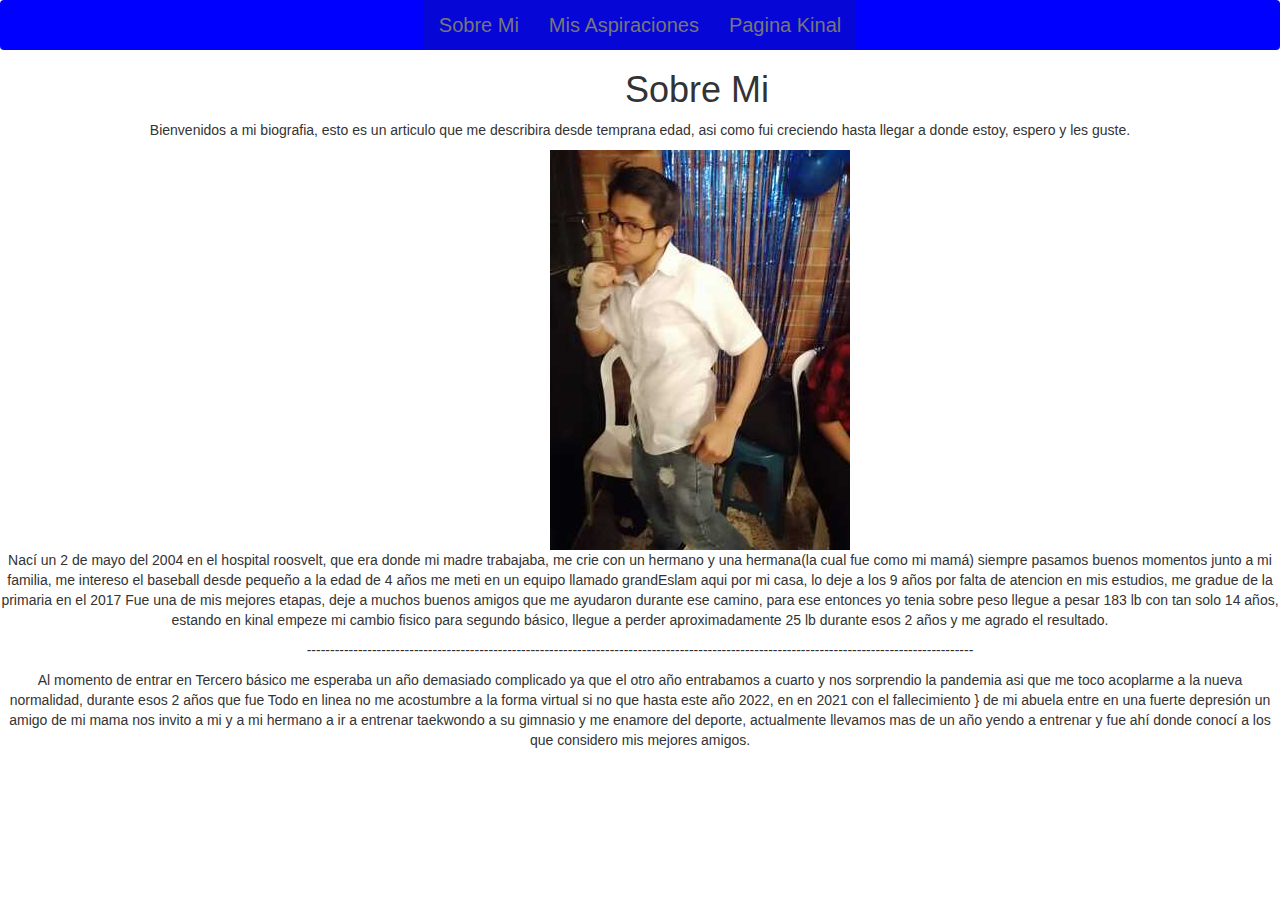
<file: index.html>
<!DOCTYPE html>
<html  lang="es">
<head >
    <meta charset="UTF-8">
    <meta http-equiv="X-UA-Compatible" content="IE=edge">
    <meta name="viewport" content="width=device-width, initial-scale=1.0">
    <title>Sobre Mi</title>

    <link rel="stylesheet" href="Style.css">

    <link rel="stylesheet" href="https://maxcdn.bootstrapcdn.com/bootstrap/3.3.7/css/bootstrap.min.css">
    <script src="https://ajax.googleapis.com/ajax/libs/jquery/3.2.1/jquery.min.js"></script>
    <script src="https://maxcdn.bootstrapcdn.com/bootstrap/3.3.7/js/bootstrap.min.js"></script>

    <nav id="bg-color" class="navbar navbar-default" role="navigation">
        <div class="navbar-header">
            <button type="button" class="navbar-toggle" data-toggle="collapse" data-target=".navbar-collapse">
                <span class="icon-bar"></span>
                <span class="icon-bar"></span>
                <span class="icon-bar"></span>
            </button>
        </div>
        <div class="navbar-collapse collapse">
           
            <ul  class="nav navbar-nav navbar-center">
                <li><a href="./Sobre Mi.html">Sobre Mi</a></li>
                <li><a href="./Mis Metas.html">Mis Aspiraciones</a></li>
                <li><a href="./Rediseño Kinal.html">Pagina Kinal</a></li>
            </ul>
            
        </div>
    </nav>
</head>

<h1 id="titulo">Sobre Mi</h1>
<body>
    <section>
        <article class="contenido">
            <p class="descripcion">Bienvenidos a mi biografia, esto es un 
                articulo que me describira desde temprana edad, asi como fui creciendo hasta llegar a donde estoy, 
                espero y les guste.
            </p>
        </article>       
    </section>
    <img class="imagenes" src="./Images/IMG-20220625-WA0039.jpg" alt="">
    
    <section    class="contenido">
        
        <article><p>Nací un 2 de mayo del 2004 en el hospital roosvelt, que era donde mi madre trabajaba, me crie con un hermano y una hermana(la cual fue como mi mamá)
            siempre pasamos buenos momentos junto a mi familia, 
            me intereso el baseball desde pequeño a la edad de 4 
            años me meti en un equipo llamado grandEslam aqui por mi 
            casa, lo deje a los 9 años por falta de atencion en mis estudios, me gradue de la primaria en el 2017 Fue una 
            de mis mejores etapas, deje a muchos buenos amigos que me ayudaron durante ese camino,
            para ese entonces yo tenia sobre peso llegue a pesar 183 lb con tan solo 14 años, estando en kinal
            empeze mi cambio fisico para segundo básico, llegue a perder aproximadamente 25 lb durante esos 2 años
            y me agrado el resultado.

    
        </p>
        <p>
            -----------------------------------------------------------------------------------------------------------------------------------------------
        </p>
    </article>
       <p>Al momento de entrar en Tercero básico me esperaba un año demasiado complicado ya que el otro año entrabamos a cuarto
        y nos sorprendio la pandemia asi que me toco acoplarme a la nueva normalidad, durante esos 2 años que fue Todo
        en linea no me acostumbre a la forma virtual si no que hasta este año 2022, en en 2021 con el fallecimiento }
        de mi abuela entre en una fuerte depresión un amigo de mi mama nos invito a mi y a mi hermano a ir a entrenar taekwondo
        a su gimnasio y me enamore del deporte, actualmente llevamos mas de un año yendo a entrenar y fue ahí donde
        conocí a los que considero mis mejores amigos.
       </p> 

    </section=>
        
    
    
</body>
</html>
</file>
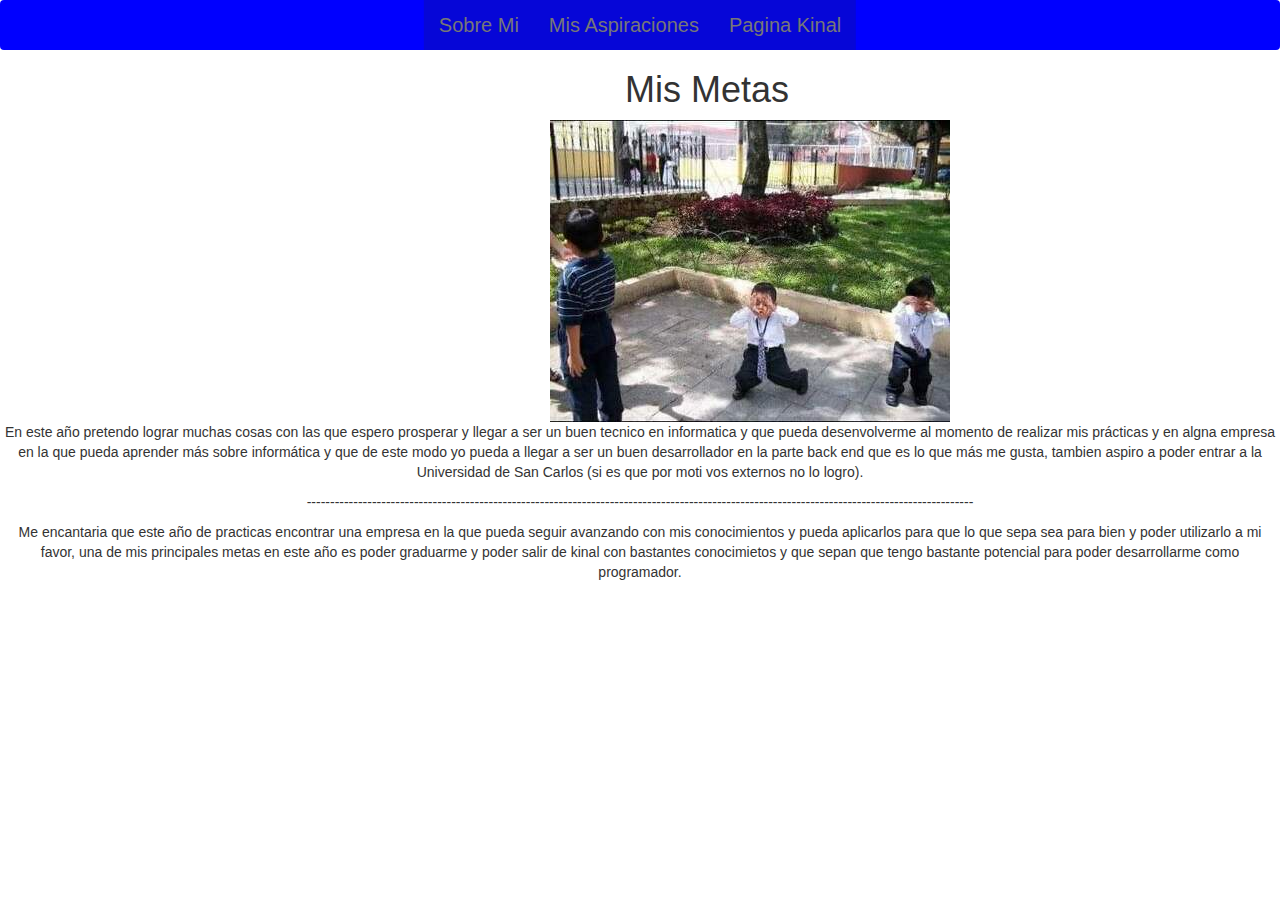
<file: Mis Metas.html>
<!DOCTYPE html>
<html  lang="es">
<head >
    <meta charset="UTF-8">
    <meta http-equiv="X-UA-Compatible" content="IE=edge">
    <meta name="viewport" content="width=device-width, initial-scale=1.0">
    <title>Mis Metas</title>

    <link rel="stylesheet" href="Style.css">

    <link rel="stylesheet" href="https://maxcdn.bootstrapcdn.com/bootstrap/3.3.7/css/bootstrap.min.css">
    <script src="https://ajax.googleapis.com/ajax/libs/jquery/3.2.1/jquery.min.js"></script>
    <script src="https://maxcdn.bootstrapcdn.com/bootstrap/3.3.7/js/bootstrap.min.js"></script>

    <nav id="bg-color" class="navbar navbar-default" role="navigation">
        <div class="navbar-header">
            <button type="button" class="navbar-toggle" data-toggle="collapse" data-target=".navbar-collapse">
                <span class="icon-bar"></span>
                <span class="icon-bar"></span>
                <span class="icon-bar"></span>
            </button>
        </div>
        <div class="navbar-collapse collapse">
           
            <ul  class="nav navbar-nav navbar-center">
                <li><a href="./Sobre Mi.html">Sobre Mi</a></li>
                <li><a href="./Mis Metas.html">Mis Aspiraciones</a></li>
                <li><a href="./Rediseño Kinal.html">Pagina Kinal</a></li>
            </ul>
            
        </div>
    </nav>
</head>

<h1 id="titulo">Mis Metas</h1>
<body>
    
    <img class="imagenes" src="./Images/IMG-20211114-WA0004.jpg" alt="">
    
    <section    class="contenido">
        
        <article><p>En este año pretendo lograr muchas cosas con las que espero prosperar y llegar a ser un buen tecnico
            en informatica y que pueda desenvolverme al momento de realizar mis prácticas y en algna empresa en la que 
            pueda aprender más sobre informática y que de este modo yo pueda a llegar a ser un buen desarrollador en la parte
            back end que es lo que más me gusta, tambien aspiro a poder entrar a la Universidad de San Carlos (si es que por moti
            vos externos no lo logro). 
        </p>
        <p>
            -----------------------------------------------------------------------------------------------------------------------------------------------
        </p>
    </article>
       <p>Me encantaria que este año de practicas encontrar una empresa en la que pueda seguir avanzando con mis conocimientos
        y pueda aplicarlos para que lo que sepa sea para bien y poder utilizarlo a mi favor, una de mis principales metas en este
        año es poder graduarme y poder salir de kinal con bastantes conocimietos y que sepan que tengo bastante potencial para poder 
        desarrollarme como programador.
       </p> 

    </section=>
        
    
    
</body>
</html>
</file>
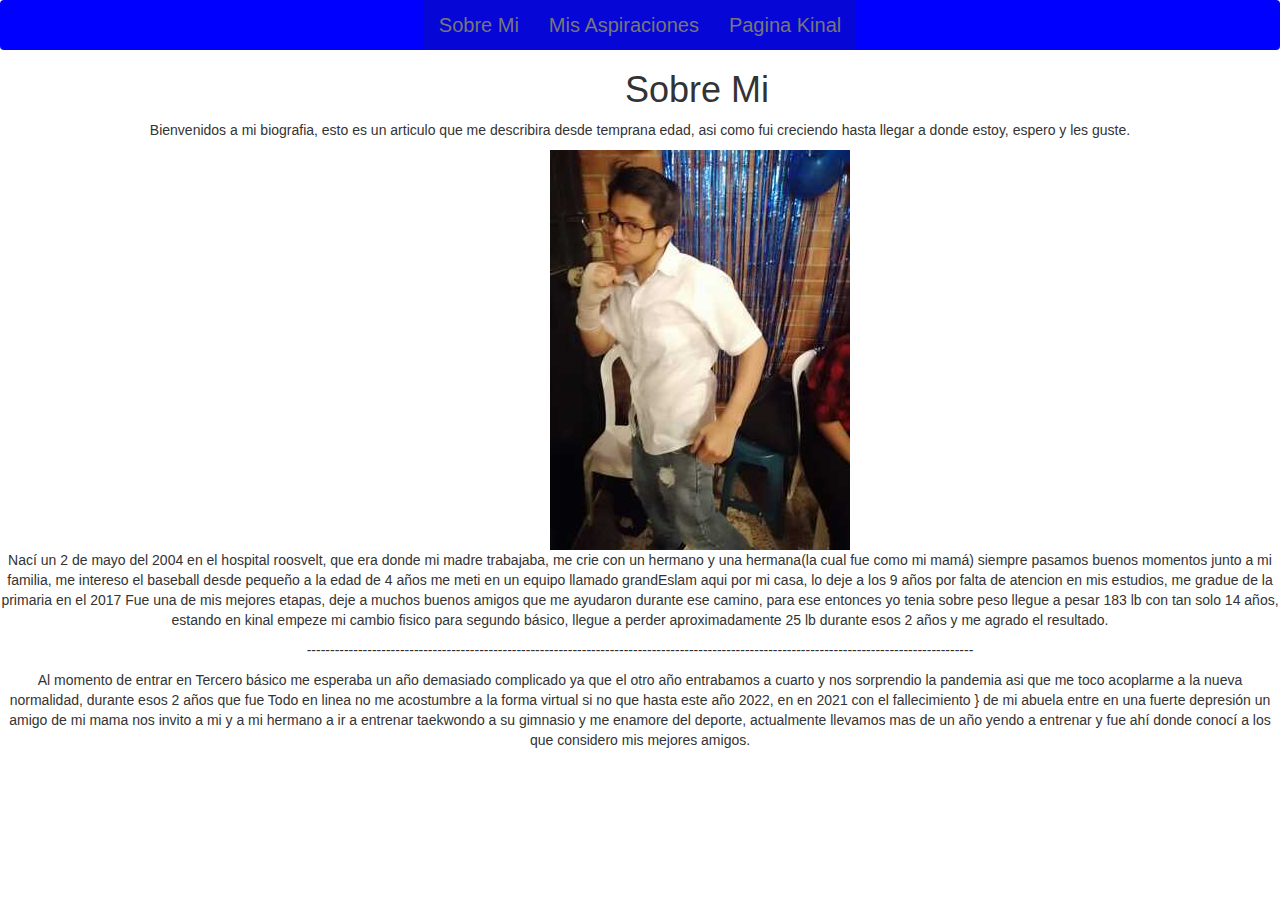
<file: Sobre Mi.html>
<!DOCTYPE html>
<html  lang="es">
<head >
    <meta charset="UTF-8">
    <meta http-equiv="X-UA-Compatible" content="IE=edge">
    <meta name="viewport" content="width=device-width, initial-scale=1.0">
    <title>Sobre Mi</title>

    <link rel="stylesheet" href="Style.css">

    <link rel="stylesheet" href="https://maxcdn.bootstrapcdn.com/bootstrap/3.3.7/css/bootstrap.min.css">
    <script src="https://ajax.googleapis.com/ajax/libs/jquery/3.2.1/jquery.min.js"></script>
    <script src="https://maxcdn.bootstrapcdn.com/bootstrap/3.3.7/js/bootstrap.min.js"></script>

    <nav id="bg-color" class="navbar navbar-default" role="navigation">
        <div class="navbar-header">
            <button type="button" class="navbar-toggle" data-toggle="collapse" data-target=".navbar-collapse">
                <span class="icon-bar"></span>
                <span class="icon-bar"></span>
                <span class="icon-bar"></span>
            </button>
        </div>
        <div class="navbar-collapse collapse">
           
            <ul  class="nav navbar-nav navbar-center">
                <li><a href="./Sobre Mi.html">Sobre Mi</a></li>
                <li><a href="./Mis Metas.html">Mis Aspiraciones</a></li>
                <li><a href="./Rediseño Kinal.html">Pagina Kinal</a></li>
            </ul>
            
        </div>
    </nav>
</head>

<h1 id="titulo">Sobre Mi</h1>
<body>
    <section>
        <article class="contenido">
            <p class="descripcion">Bienvenidos a mi biografia, esto es un 
                articulo que me describira desde temprana edad, asi como fui creciendo hasta llegar a donde estoy, 
                espero y les guste.
            </p>
        </article>       
    </section>
    <img class="imagenes" src="./Images/IMG-20220625-WA0039.jpg" alt="">
    
    <section    class="contenido">
        
        <article><p>Nací un 2 de mayo del 2004 en el hospital roosvelt, que era donde mi madre trabajaba, me crie con un hermano y una hermana(la cual fue como mi mamá)
            siempre pasamos buenos momentos junto a mi familia, 
            me intereso el baseball desde pequeño a la edad de 4 
            años me meti en un equipo llamado grandEslam aqui por mi 
            casa, lo deje a los 9 años por falta de atencion en mis estudios, me gradue de la primaria en el 2017 Fue una 
            de mis mejores etapas, deje a muchos buenos amigos que me ayudaron durante ese camino,
            para ese entonces yo tenia sobre peso llegue a pesar 183 lb con tan solo 14 años, estando en kinal
            empeze mi cambio fisico para segundo básico, llegue a perder aproximadamente 25 lb durante esos 2 años
            y me agrado el resultado.

    
        </p>
        <p>
            -----------------------------------------------------------------------------------------------------------------------------------------------
        </p>
    </article>
       <p>Al momento de entrar en Tercero básico me esperaba un año demasiado complicado ya que el otro año entrabamos a cuarto
        y nos sorprendio la pandemia asi que me toco acoplarme a la nueva normalidad, durante esos 2 años que fue Todo
        en linea no me acostumbre a la forma virtual si no que hasta este año 2022, en en 2021 con el fallecimiento }
        de mi abuela entre en una fuerte depresión un amigo de mi mama nos invito a mi y a mi hermano a ir a entrenar taekwondo
        a su gimnasio y me enamore del deporte, actualmente llevamos mas de un año yendo a entrenar y fue ahí donde
        conocí a los que considero mis mejores amigos.
       </p> 

    </section=>
        
    
    
</body>
</html>
</file>
<file: Style.css>
#titulo{
    font-size: 100 px;
    font-family: 'Franklin Gothic Medium', 'Arial Narrow', Arial, sans-serif;
    margin-left: 625px;
}

.navbar-nav.navbar-center {
    color: azure;
    position: absolute;
    left: 50%;
    background-color: #0606d7;
    transform: translatex(-50%);
    font-size: 20px;
    
}

#bg-color{
    padding: 0%;
    background-color: blue;
    border: 1ch;
    border-color: black;
}

.contenido{
    margin-right: auto;
    text-align: center;
    font-family: Verdana, Geneva, Tahoma, sans-serif;
}
.imagenes{
    margin-left: 550px;
    
}
</file>
